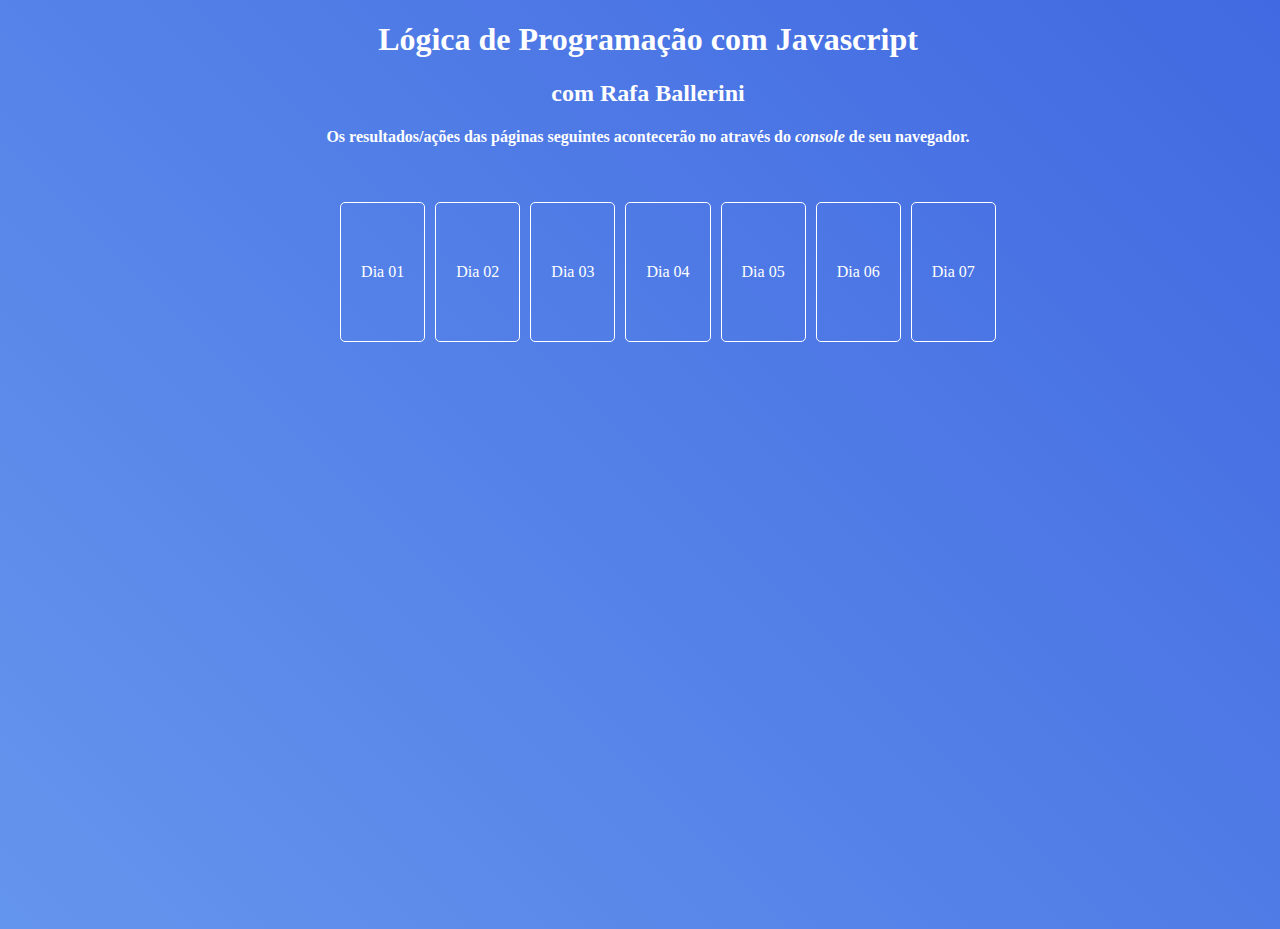
<file: index.html>
<!DOCTYPE html>
<html lang="pt-br">
<head>
    <meta charset="UTF-8">
    <meta name="viewport" content="width=device-width, initial-scale=1.0">
    <title>Desafio Logica de Programação com Javascript</title>
    <link rel="stylesheet" href="./style.css">
</head>
<body>
    <header>
        <h1>Lógica de Programação com Javascript</h1>
        <h2>com Rafa Ballerini</h2>
        <h4>Os resultados/ações das páginas seguintes acontecerão no através do <i>console</i> de seu navegador.</h4>
    </header>

    <main>
        <nav>
            <ul>
                <li><a href="./aula1-7/index.html">Dia 01</a></li>
                <li><a href="./aula2-7/index.html">Dia 02</a></li>
                <li><a href="./aula3-7/index.html">Dia 03</a></li>
                <li><a href="./aula4-7/index.html">Dia 04</a></li>
                <li><a href="./aula5-7/index.html">Dia 05</a></li>
                <li><a href="./aula6-7/index.html">Dia 06</a></li>
                <li><a href="./aula7-7/index.html">Dia 07</a></li>
            </ul>
        </nav>
    </main>
</body>
</html>
</file>
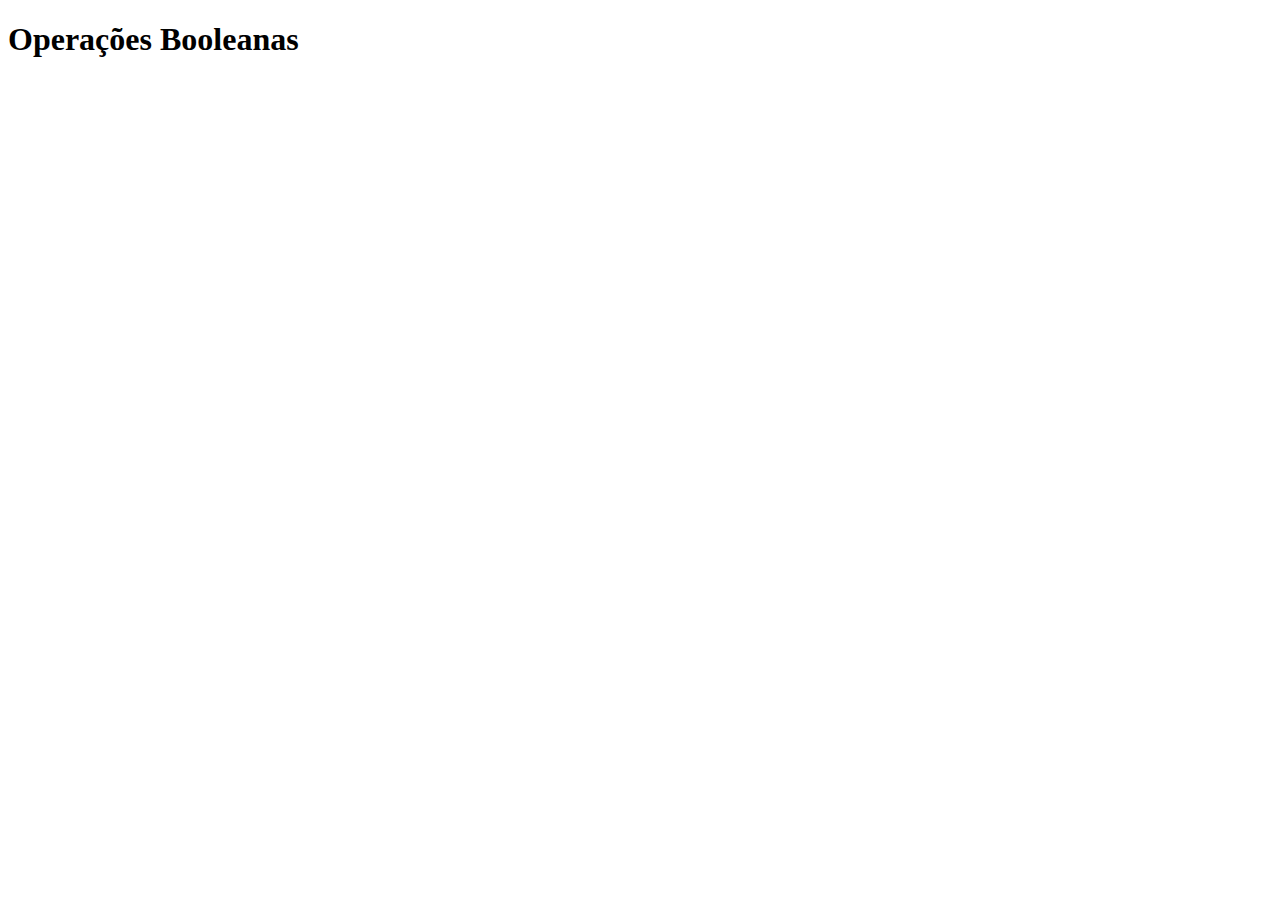
<file: aula 1-7/index.html>
<!DOCTYPE html>
<html lang="en">
<head>
    <meta charset="UTF-8">
    <meta name="viewport" content="width=device-width, initial-scale=1.0">
    <title>Operações Booleanas</title>
</head>
<body>
    <h1>Operações Booleanas</h1>
    <script>
        let numeroUm = 1
        let stringUm = '1'
        let numeroTrinta = 30
        let stringTrinta = '30'
        let numeroDez = 10
        let stringDez = '10'

        if (numeroUm == stringUm) {
            console.log('As variáveis numeroUm e stringUm tem o mesmo valor, mas tipos diferentes')
        } else {
            console.log('As variáveis numeroUm e stringUm não tem o mesmo valor')
        }

        if (numeroTrinta === stringTrinta) {
            console.log('As variáveis numeroTrinta e stringTrinta tem o mesmo valor e mesmo tipo')
        } else {
            console.log('As variáveis numeroTrinta e stringTrinta não tem o mesmo tipo')
        }

        if (numeroDez == stringDez) {
            console.log('As variáveis numeroDez e stringDez tem o mesmo valor, mas tipos diferentes')
        } else {
            console.log('As variáveis numeroDez e stringDez não tem o mesmo valor')
        }
    </script>
</body>
</html>
</file>
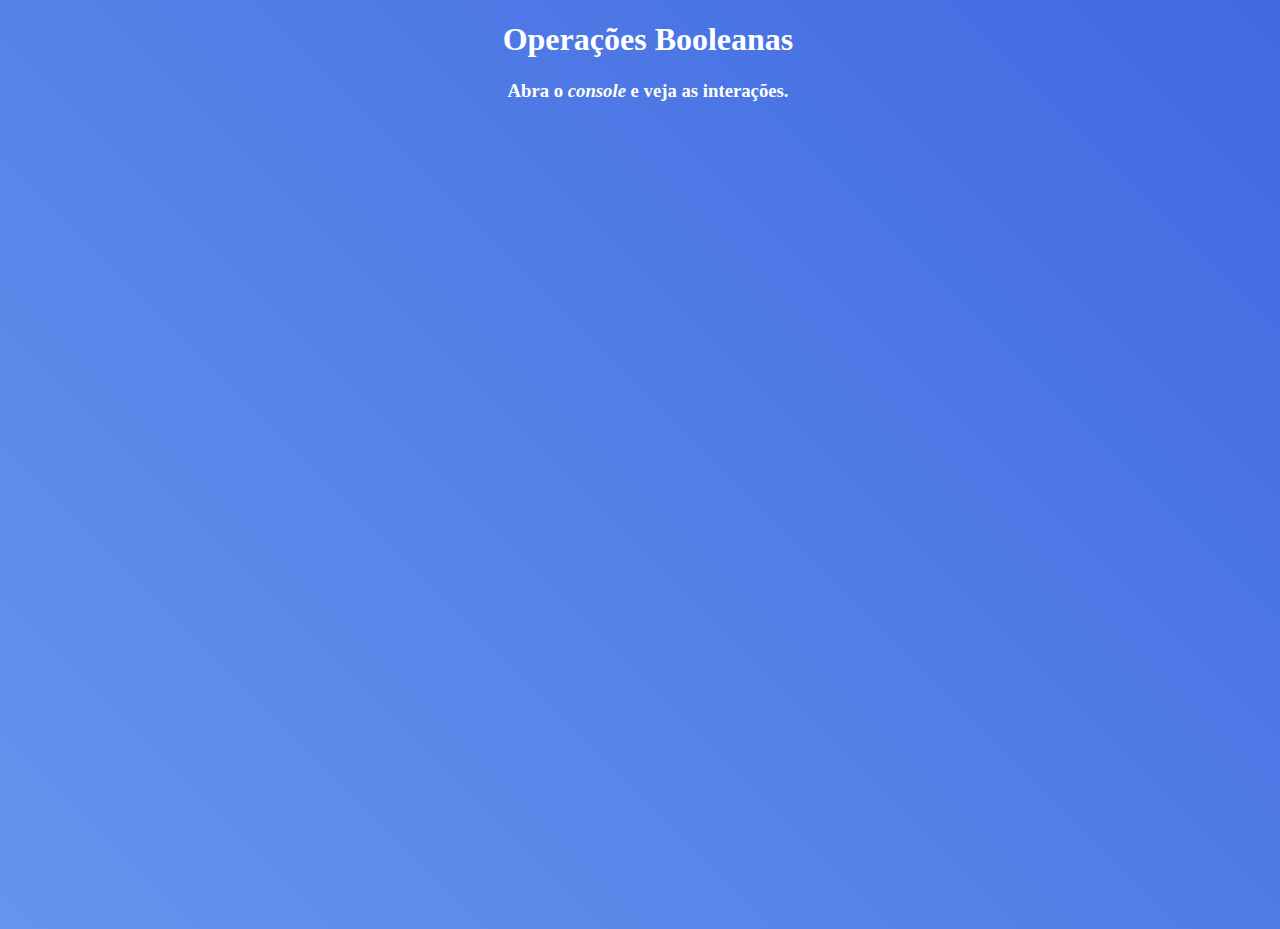
<file: aula1-7/index.html>
<!DOCTYPE html>
<html lang="pt-br">
<head>
    <meta charset="UTF-8">
    <meta name="viewport" content="width=device-width, initial-scale=1.0">
    <title>Operações Booleanas</title>
    <link rel="stylesheet" href="../style.css">
</head>
<body style="text-align: center;">
    <h1>Operações Booleanas</h1>
    <h3>Abra o <i>console</i> e veja as interações.</h3>
    <script>
        let numeroUm = 1
        let stringUm = '1'
        let numeroTrinta = 30
        let stringTrinta = '30'
        let numeroDez = 10
        let stringDez = '10'

        if (numeroUm == stringUm) {
            console.log('As variáveis numeroUm e stringUm tem o mesmo valor, mas tipos diferentes')
        } else {
            console.log('As variáveis numeroUm e stringUm não tem o mesmo valor')
        }

        if (numeroTrinta === stringTrinta) {
            console.log('As variáveis numeroTrinta e stringTrinta tem o mesmo valor e mesmo tipo')
        } else {
            console.log('As variáveis numeroTrinta e stringTrinta não tem o mesmo tipo')
        }

        if (numeroDez == stringDez) {
            console.log('As variáveis numeroDez e stringDez tem o mesmo valor, mas tipos diferentes')
        } else {
            console.log('As variáveis numeroDez e stringDez não tem o mesmo valor')
        }
    </script>
</body>
</html>
</file>
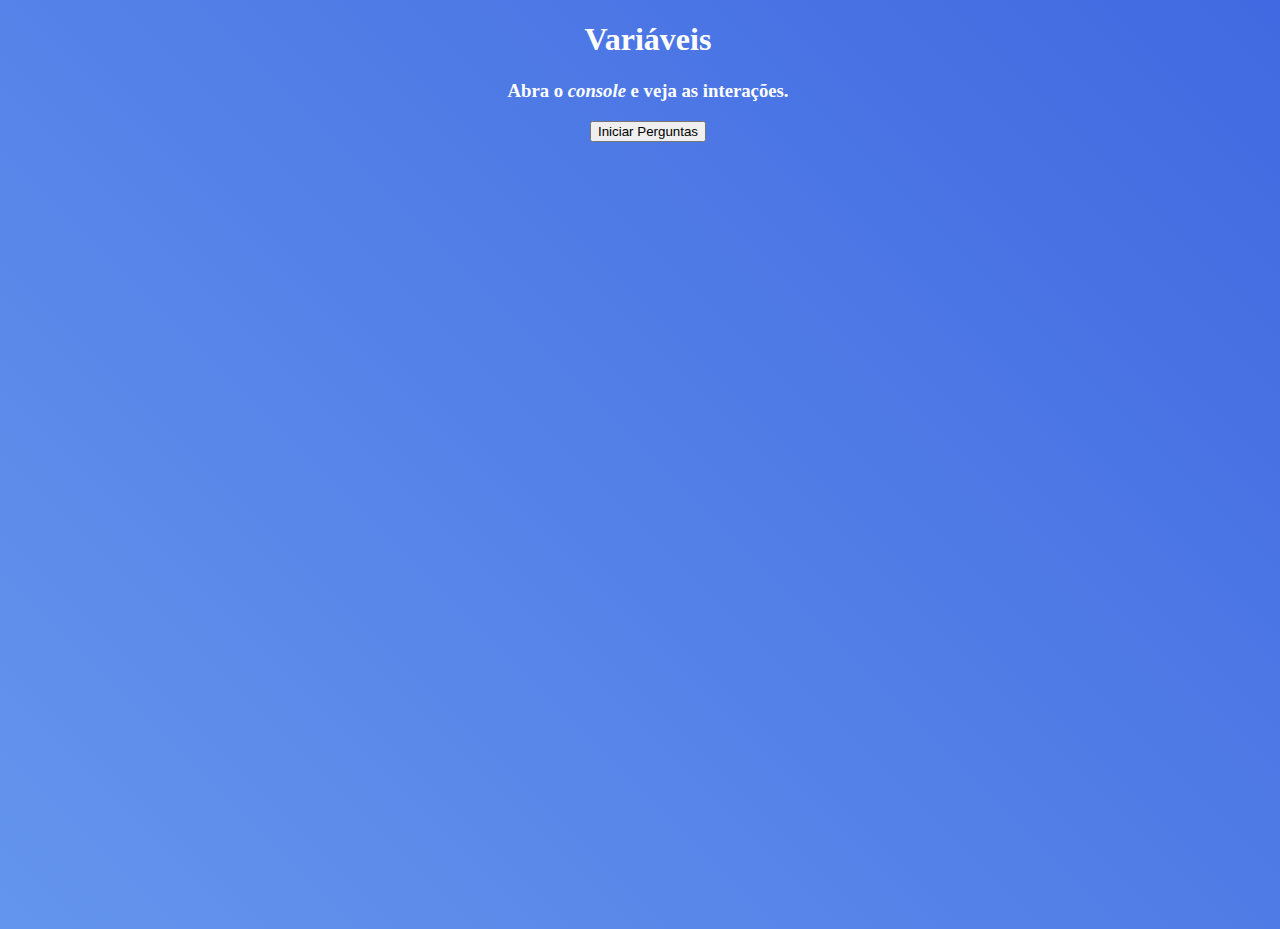
<file: aula2-7/index.html>
<!DOCTYPE html>
<html lang="pt-br">
<head>
    <meta charset="UTF-8">
    <meta name="viewport" content="width=device-width, initial-scale=1.0">
    <title>Variáveis</title>
    <link rel="stylesheet" href="../style.css">
</head>
<body>
    <h1>Variáveis</h1>
    <h3>Abra o <i>console</i> e veja as interações.</h3>
    <input type="button" value="Iniciar Perguntas" onclick="perguntas()">

    <script>
        function perguntas() {

            const nome = prompt('Qual o seu nome?');
            const idade = prompt('Quantos anos você tem?');
            const linguagem = prompt('Qual linguagem de programação você está estudando?');
            const msg = `Olá ${nome}, você tem ${idade} anos e já está aprendendo ${linguagem}!`;
            alert(msg)
            const resposta = parseInt(prompt(`Você gosta de estudar ${linguagem}? \n\n[1] - SIM    [2] - NÃO`));
            
            if (resposta == 1) {
                alert('Muito bom! Continue estudando com foco e você terá muito sucesso.');
            }else {
                alert('Ahh que pena... Já tentou aprender outras linguagens?');
            }
        }
    </script>
</body>
</html>
</file>
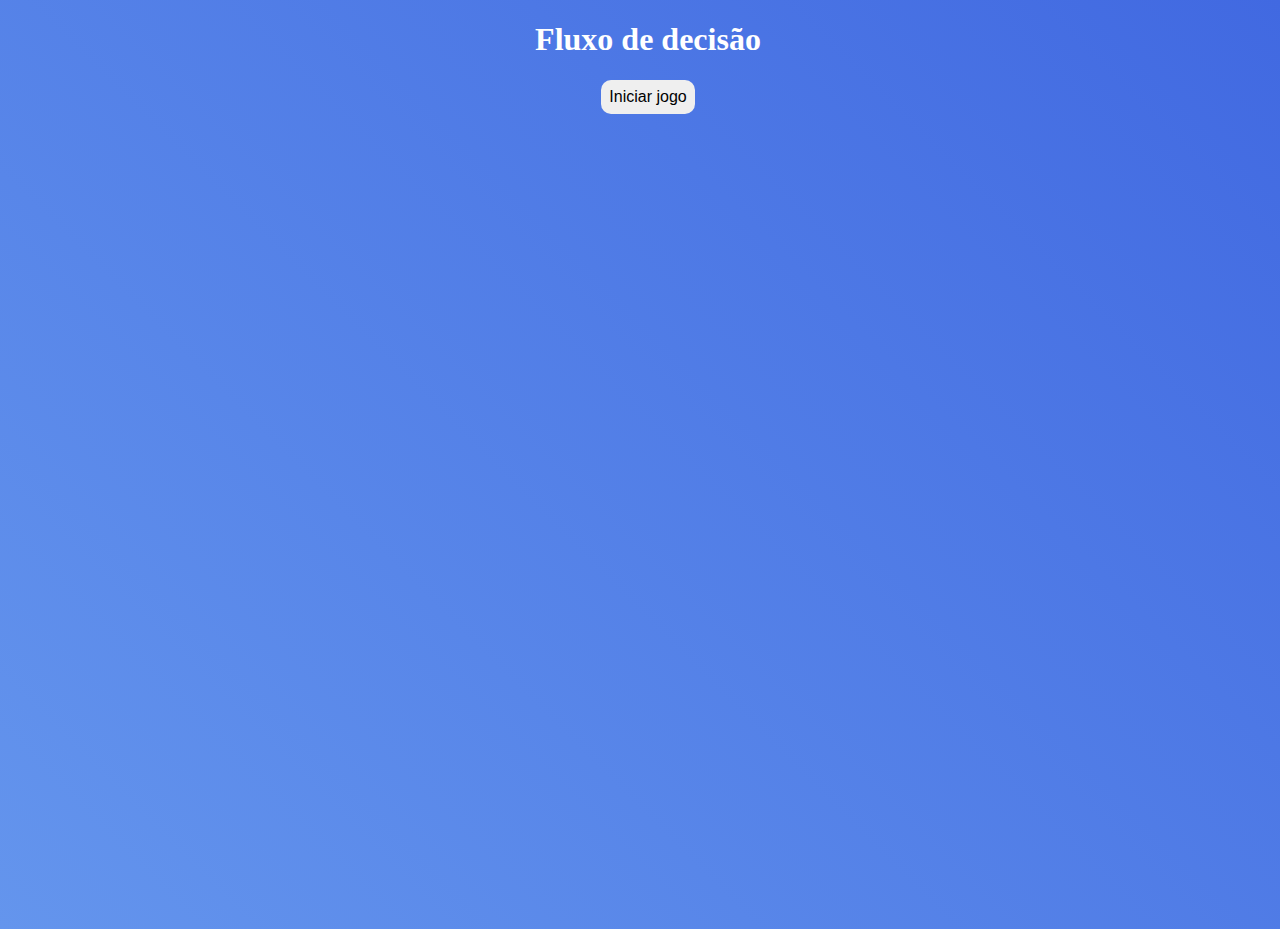
<file: aula3-7/index.html>
<!DOCTYPE html>
<html lang="pt-br">
<head>
    <meta charset="UTF-8">
    <meta name="viewport" content="width=device-width, initial-scale=1.0">
    <title>Fluxo de decisão</title>
    <link rel="stylesheet" href="../style.css">
    <style>
        input[type='button'] {
            padding: 8px;
            font-size: 1rem;
            border: none;
            outline: none;
            border-radius: 10px;
        }
    </style>
</head>
<body style="text-align: center;">
    <h1>Fluxo de decisão</h1>

    <input type="button" value="Iniciar jogo" onclick="jogo()">
    
    <script>

        function jogo() {
            let area = parseInt(prompt('Você gostaria de aprender mais sobre:\n[1] - Front-End\n[2] - Back-End'));

            if (area == 1) {
                prompt('Quer aprender \n[1] - React\n[2] - Vue');
                var areaF = 'Front-End';
            } else {
                prompt('Quer aprender \n[1] - C#\n[2] - Java');
                var areaF = 'Back-End';
            }
            
            let fullstack = parseInt(prompt(`Você pretende se \n[1] - Especializar no ${areaF}\n[2] - Tornar um Fullstack`));
            
            if (fullstack == 1) {
                alert('Você será um ótimo desenvolvedor.');
            } else {
                alert('Você terá um amplo conhecimento de várias tecnologias.');
            }

            let tecnologia = prompt('Qual tecnologia você gostaria de se especializar ou conhecer?');
            alert(`Excelente escolha, ${tecnologia} é uma ótima tecnologia.`);

            let tec = prompt('Tem mais alguma tecnologia que gostaria de aprender? Digite \"ok\" em caso positivo.');

            while (tec === 'ok') {
                let novaTec = prompt('Qual?');
                alert(`Boa escolha, ${novaTec} é perfeita para você.`);
                tec = prompt('Tem mais alguma tecnologia que gostaria de aprender? Digite \"ok\" em caso positivo.');
            }
        }
    </script>
</body>
</html>
</file>
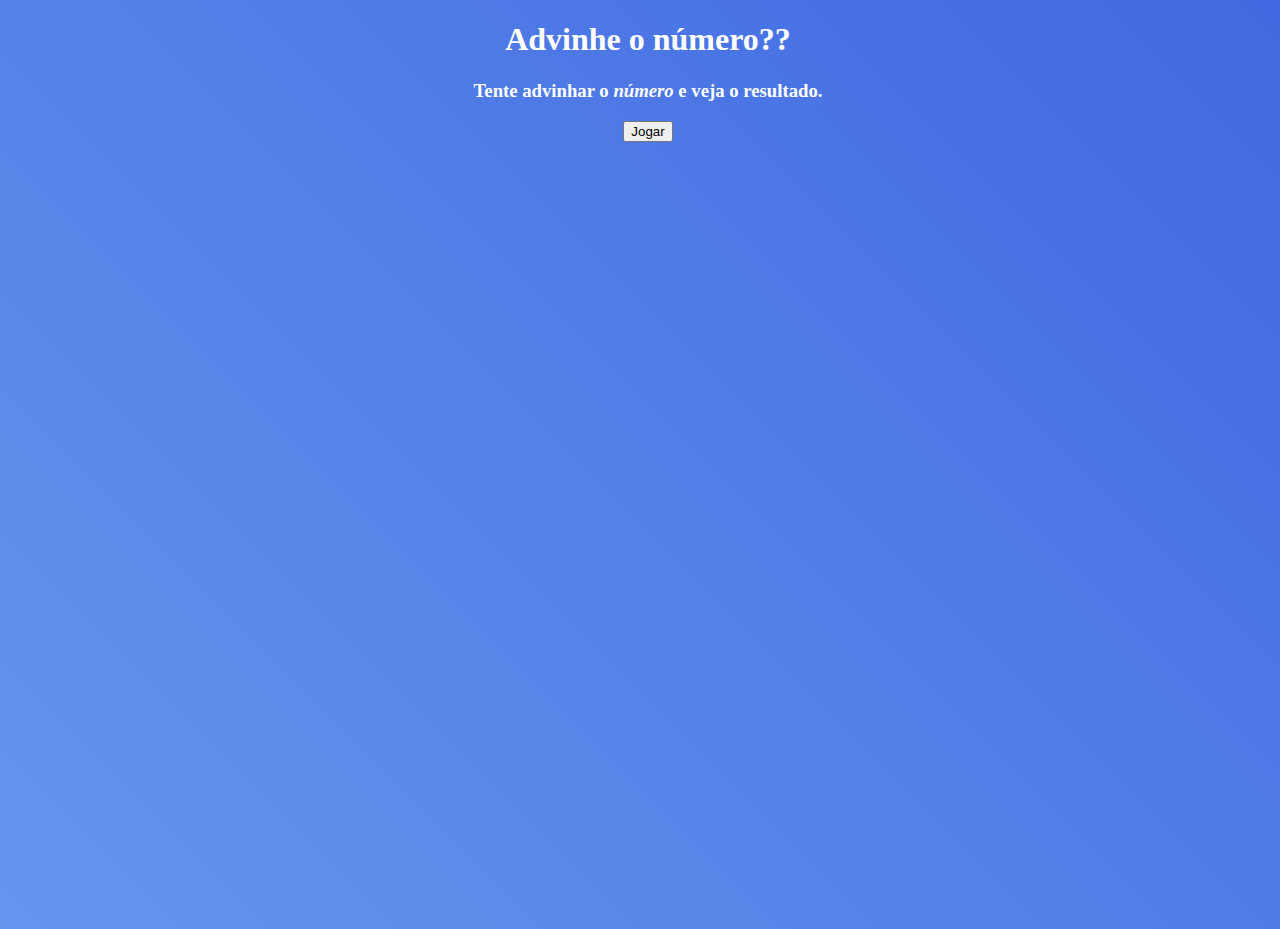
<file: aula4-7/index.html>
<!DOCTYPE html>
<html lang="en">
<head>
    <meta charset="UTF-8">
    <meta name="viewport" content="width=device-width, initial-scale=1.0">
    <title>Operações Booleanas</title>
    <link rel="stylesheet" href="../style.css">
</head>
<body style="text-align: center;">
    <h1>Advinhe o número??</h1>
    <h3>Tente advinhar o  <i>número</i> e veja o resultado.</h3>

    <input type="button" value="Jogar" onclick="advinhar()">
    
    <script>
        
        function advinhar() {
            let numeroDaSorte = parseInt((Math.random() * 10).toFixed(0));
            let i = 0;
            
            while (i < 3) {
                let numero = parseInt(prompt('Que número você acha que é de 0 a 10? Chute!'))
                
                if (numero === numeroDaSorte) {
                    alert('Você acertou! Parabéns.')
                    break
                } else {

                    alert(`Você tem ${2 - i} tentativas.`);
                    i++;
                }
            }
            alert(`O número secreto é ${numeroDaSorte}`)
        }
    </script>
</body>
</html>
</file>
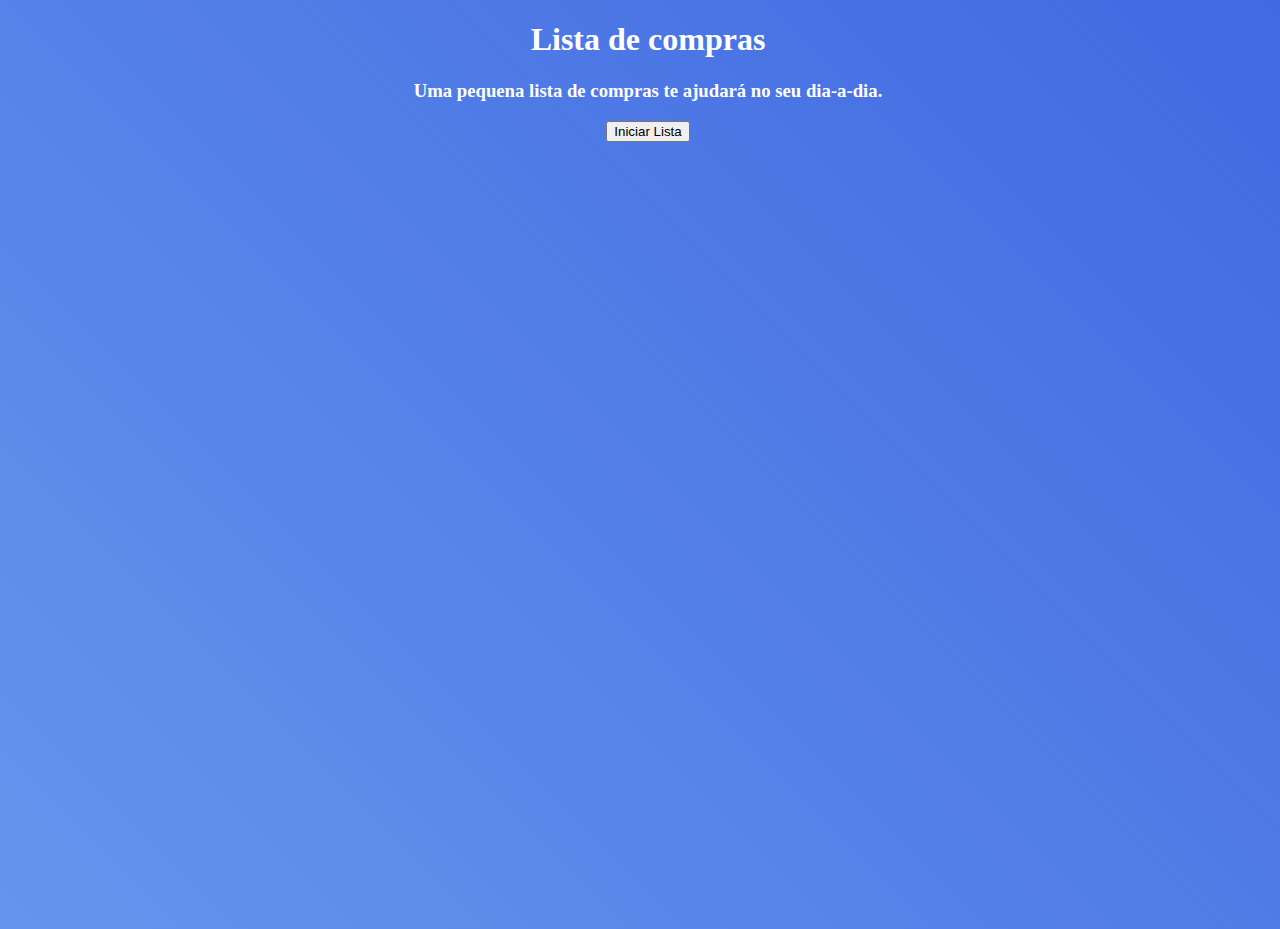
<file: aula5-7/index.html>
<!DOCTYPE html>
<html lang="pt-br">

<head>
    <meta charset="UTF-8">
    <meta name="viewport" content="width=device-width, initial-scale=1.0">
    <title>Operações Booleanas</title>
    <link rel="stylesheet" href="../style.css">
</head>

<body style="text-align: center;">
    <h1>Lista de compras</h1>
    <h3>Uma pequena lista de compras te ajudará no seu dia-a-dia.</h3>
    <input type="button" value="Iniciar Lista" onclick="lista()">

    <script>
        function lista() {

            let frutas = [];
            let legumes = [];
            let laticinios = [];
            let congelados = [];
            let doces = [];
            let pergunta = 1;
            while (pergunta == 1) {
                
                let pergunta = parseInt(prompt('Deseja adicionar uma comida na sua lista de compras?\nDigite [1] - SIM ou [2] - NÃO '));
                if (pergunta == 2) {
                    
                    if (frutas == '' && legumes == '' && laticinios == '' && congelados == '' && doces == '') {
                        break;
                    } else {
                        alert(`Lista de compras:\n\nFrutas: ${frutas}\nLegumes: ${legumes}\nLaticínios: ${laticinios}\nCongelados: ${congelados}\nDoces: ${doces}`)
                        break;
                    }
                }
                
                let produto = prompt('Qual comida você deseja inserir?');
            let categoria = parseInt(prompt(`Qual categoria ${produto} pertence?\n\nDigite a opção:\n\n1 - Frutas\n2 - Legumes\n3 - Laticínios\n4 - Congelados\n5 - Doces`));

            if (categoria == 1) {
                frutas.push(produto);
            } else if (categoria == 2) {
                legumes.push(produto);
            } else if (categoria == 3) {
                laticinios.push(produto);
            } else if (categoria == 4) {
                congelados.push(produto);
            } else {
                doces.push(produto);
            }
        }
    }
        </script>
        </body>
        
        </html>
        <!-- Então hoje, para facilitar a sua ida ao supermercado, você deve criar um programa em Javascript que perguntará se você deseja adicionar uma comida na sua lista de compras, e você deve poder responder com sim ou não.
            
            Em seguida, ele perguntará qual comida você deseja inserir, e você digitará o nome dela, como por exemplo batata.
            
            Depois, ele deverá perguntar em qual categoria essa comida se encaixa, com algumas opções já pré-definidas, como frutas, laticínios, congelados, doces e o que mais você achar interessante. Assim, você poderá separar tudo no seu devido grupo.
            
Por fim, caso você não queira mais adicionar nada na lista de compras e responder não na primeira pergunta, ele irá exibir uma lista com todos os itens agrupados, da seguinte forma:

Caso você adicione na sua lista:
banana, leite em pó, tomate, leite vegetal, chiclete, bala de ursinho, maçã, uva, abacate e leite de vaca

O programa deverá imprimir, por exemplo:

Lista de compras:
    Frutas: banana, tomate, maçã, uva, abacate
    Laticínios: leite vegetal, leite de vaca, leite em pó
    Congelados:
    Doces: chiclete e bala de ursinho -->
</file>
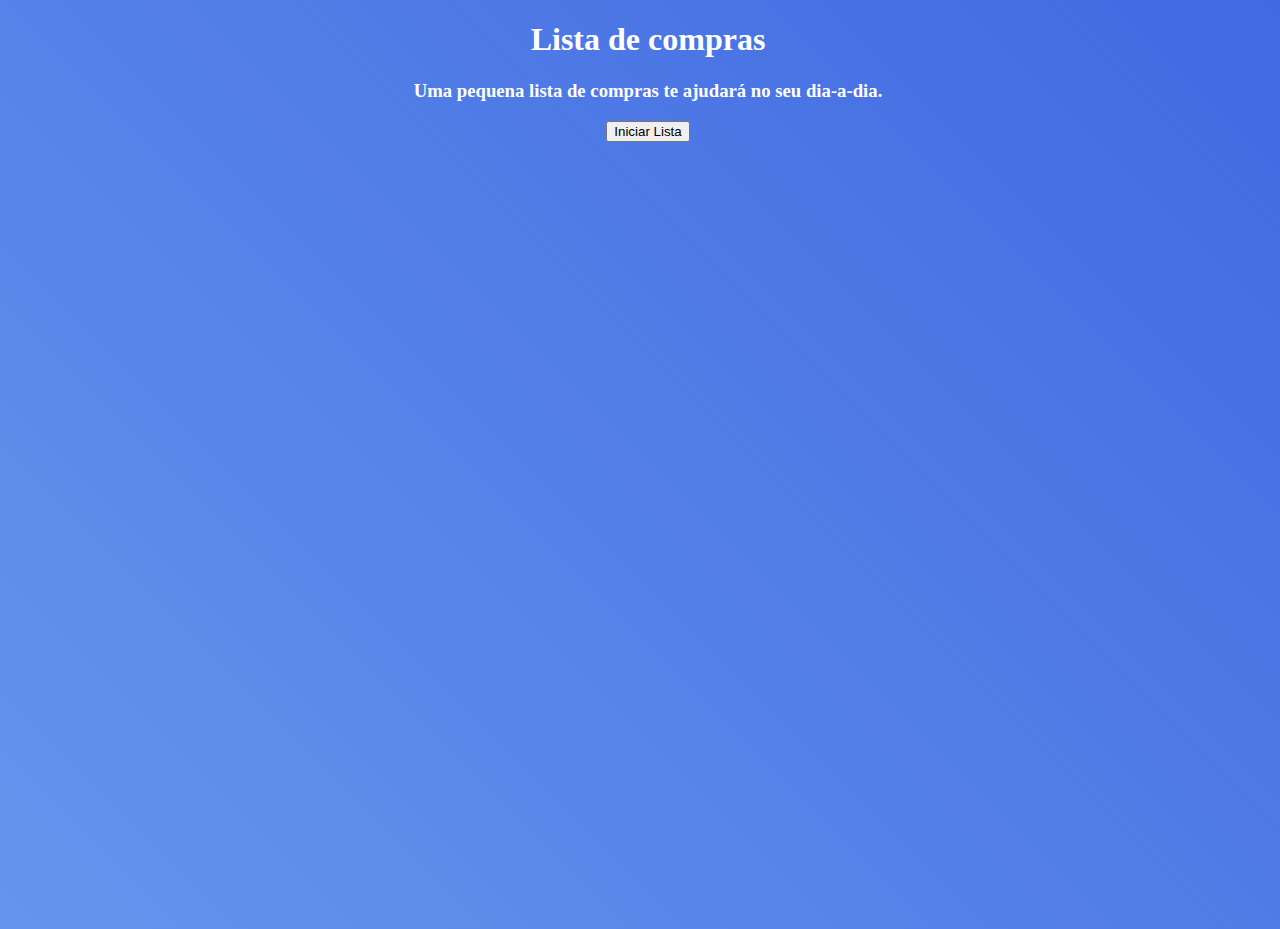
<file: aula6-7/index.html>
<!DOCTYPE html>
<html lang="pt-br">

<head>
    <meta charset="UTF-8">
    <meta name="viewport" content="width=device-width, initial-scale=1.0">
    <title>Remover item da lista</title>
    <link rel="stylesheet" href="../style.css">
</head>

<body style="text-align: center;">
    <h1>Lista de compras</h1>
    <h3>Uma pequena lista de compras te ajudará no seu dia-a-dia.</h3>
    <input type="button" value="Iniciar Lista" onclick="lista()">

    <script>
        function lista() {

            let frutas = [];
            let legumes = [];
            let laticinios = [];
            let congelados = [];
            let doces = [];
            let pergunta = 1;
            while (pergunta == 1) {
                
                let pergunta = parseInt(prompt('Digite a opção:\n\n[1] - Adicionar item na lista\n[2] - Sair\n[3] - Remover item da lista'));
                if (pergunta == 2) {
                    
                    if (frutas == '' && legumes == '' && laticinios == '' && congelados == '' && doces == '') {
                        break;
                    } else {
                        alert(`Lista de compras:\n\nFrutas: ${frutas}\nLegumes: ${legumes}\nLaticínios: ${laticinios}\nCongelados: ${congelados}\nDoces: ${doces}`)
                        break;
                }
            }
            if (pergunta == 3) {
                if (frutas != '' || legumes != '' || laticinios != '' || congelados != '' || doces != '') {
                    let remover = prompt(`Qual item deseja remover da lista de compras:\n\nFrutas: ${frutas}\nLegumes: ${legumes}\nLaticínios: ${laticinios}\nCongelados: ${congelados}\nDoces: ${doces}`)
                    
                    if (frutas.indexOf(remover) > -1) {
                        let delItem = frutas.indexOf(remover);
                        frutas.splice(delItem, 1);
                        alert(`O produto ${remover} foi removido da sua lista de frutas.`)
                    } else if (legumes.indexOf(remover) > -1) {
                        let delItem = legumes.indexOf(remover);
                        legumes.splice(delItem, 1);
                        alert(`O produto ${remover} foi removido da sua lista de legumes.`)
                    } else if (laticinios.indexOf(remover) > -1){
                        let delItem = laticinios.indexOf(remover);
                        laticinios.splice(delItem, 1);
                        alert(`O produto ${remover} foi removido da sua lista de laticínios.`)
                    } else if (congelados.indexOf(remover) > -1){
                        let delItem = congelados.indexOf(remover);
                        congelados.splice(delItem, 1);
                        alert(`O produto ${remover} foi removido da sua lista de congelados.`)
                    } else if (doces.indexOf(remover) > -1) {
                        let delItem = doces.indexOf(remover);
                        doces.splice(delItem, 1);
                        alert(`O produto ${remover} foi removido da sua lista de doces.`)
                    } else {
                        alert(`O produto ${remover} não existe na sua lista.`);
                    }
                } else {
                    alert('Lista vazia!');
                    break;
                }
            }
            
            if (pergunta == 1) {
                
                
                let produto = prompt('Qual comida você deseja inserir?');
                let categoria = parseInt(prompt(`Qual categoria ${produto} pertence?\n\nDigite a opção:\n\n1 - Frutas\n2 - Legumes\n3 - Laticínios\n4 - Congelados\n5 - Doces`));
                
                if (categoria == 1) {
                    frutas.push(produto);
                } else if (categoria == 2) {
                    legumes.push(produto);
                } else if (categoria == 3) {
                    laticinios.push(produto);
                } else if (categoria == 4) {
                    congelados.push(produto);
                } else {
                    doces.push(produto);
                }
            }
        }
    }
        </script>
        </body>
        
        </html>
        
        <!--
            Você deverá criar a opção de remover algum item da lista, que será exibida junto à pergunta de “você deseja adicionar uma comida na lista de compras”?
            
A partir daí, caso a pessoa escolha essa opção, o programa irá imprimir os elementos presentes na lista atual, e a pessoa deverá escrever qual deles deseja remover.

Depois disso, o programa irá remover o elemento da lista e imprimir a confirmação de que o item realmente não está mais lá.

Por fim, ele voltará para o ciclo inicial de perguntas.

Se, na hora de deletar o item, o mesmo não for encontrado na lista, você deverá exibir uma mensagem avisando isso.

Por exemplo: “Não foi possível encontrar o item dentro da lista!”

Lembre-se que a opção de remover um item só deverá estar disponível a partir do momento que existir ao menos um elemento dentro da lista de compras.s
-->
</file>
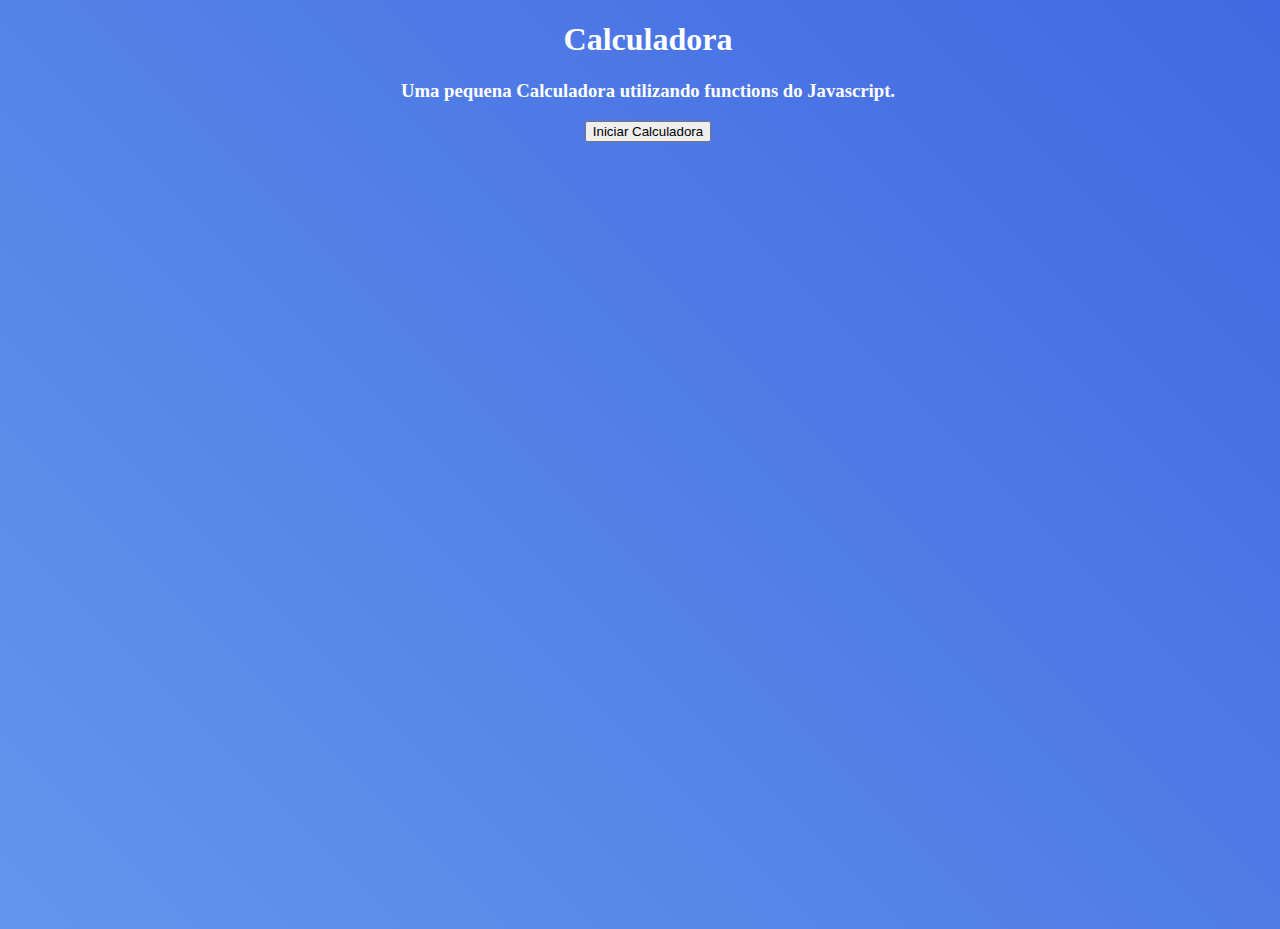
<file: aula7-7/index.html>
<!DOCTYPE html>
<html lang="en">

<head>
    <meta charset="UTF-8">
    <meta name="viewport" content="width=device-width, initial-scale=1.0">
    <title>Calculadora</title>
    <link rel="stylesheet" href="../style.css">
</head>

<body style="text-align: center;">
    <h1>Calculadora</h1>
    <h3>Uma pequena Calculadora utilizando functions do Javascript.</h3>
    <input type="button" value="Iniciar Calculadora" onclick="calculadora()">

    <script>
        function calculadora() {

            let operacao = 1;
            while (operacao == 1) {
                
            let operacao = parseInt(prompt('Qual operação deseja realizar?\n1 - Adição\n2 - Subtração\n3 - Multiplicação\n4 - Divisão\n\n5 - Sair'));
            
            if (operacao == 5) {
                alert('Até a próxima');
                break;
            }
            
            let valor1 = parseInt(prompt('Digite o primeiro valor:'));
            let valor2 = parseInt(prompt('Digite o segundo valor:'));

            if (operacao == 1) {
                function adicao(a, b) {
                    return a + b;
                }
                alert(`Resultado = ${adicao(valor1, valor2)}`);
            } else if (operacao == 2) {
                
                function subtracao(a, b) {
                    return a - b;
                }
                alert(`Resultado = ${subtracao(valor1, valor2)}`);
            } else if (operacao == 3) {
                
                function multiplicacao(a, b) {
                    return a * b;
                }
                alert(`Resultado = ${multiplicacao(valor1, valor2)}`)
            } else {
                if (valor1 == '' || valor1 == 0) {
                    alert('Informe um número válido e diferente de zero.');
                } else {
                    
                    function divisao(a, b) {
                        return a / b;
                    }
                    alert(`Resultado = ${divisao(valor1, valor2)}`);
                }
            }
        }
    }
        </script>
</body>

</html>

<!-- 
    Crie a sua própria calculadora, porém com um detalhe muito importante: cada operação deverá ser uma função diferente no seu código.

Primeiramente, a pessoa deverá escolher uma opção de operação impressa pelo programa na tela.

Depois, ela deverá inserir os dois valores que deseja utilizar, e o programa imprimirá o resultado da operação em questão.

As opções disponíveis deverão ser: soma, subtração, multiplicação, divisão, e sair. Nessa última, o programa deverá parar de ser executado, mostrando uma mensagem "Até a próxima"
-->
</file>
<file: style.css>
body {
    width: 100%;
    height: 100vh;
    background: linear-gradient(45deg, #6495ED, #4169E1);
    color: #fff;
    text-align: center;
}

main {
    display: flex;
    justify-content: center;
}

nav ul {
    display: flex;
    flex-wrap: wrap;
    list-style: none;
    justify-content: center;
    margin-top: 5%;
    gap: 10px;
}

nav ul li {
    padding: 60px 20px;
    border: 1px solid #fff;
    border-radius: 5px;
}

li:hover {
    background: rgba(127, 255, 212, 0.253);
}

a:active, a:visited, a {
    color: #fff;
    text-decoration: none;
}
</file>
